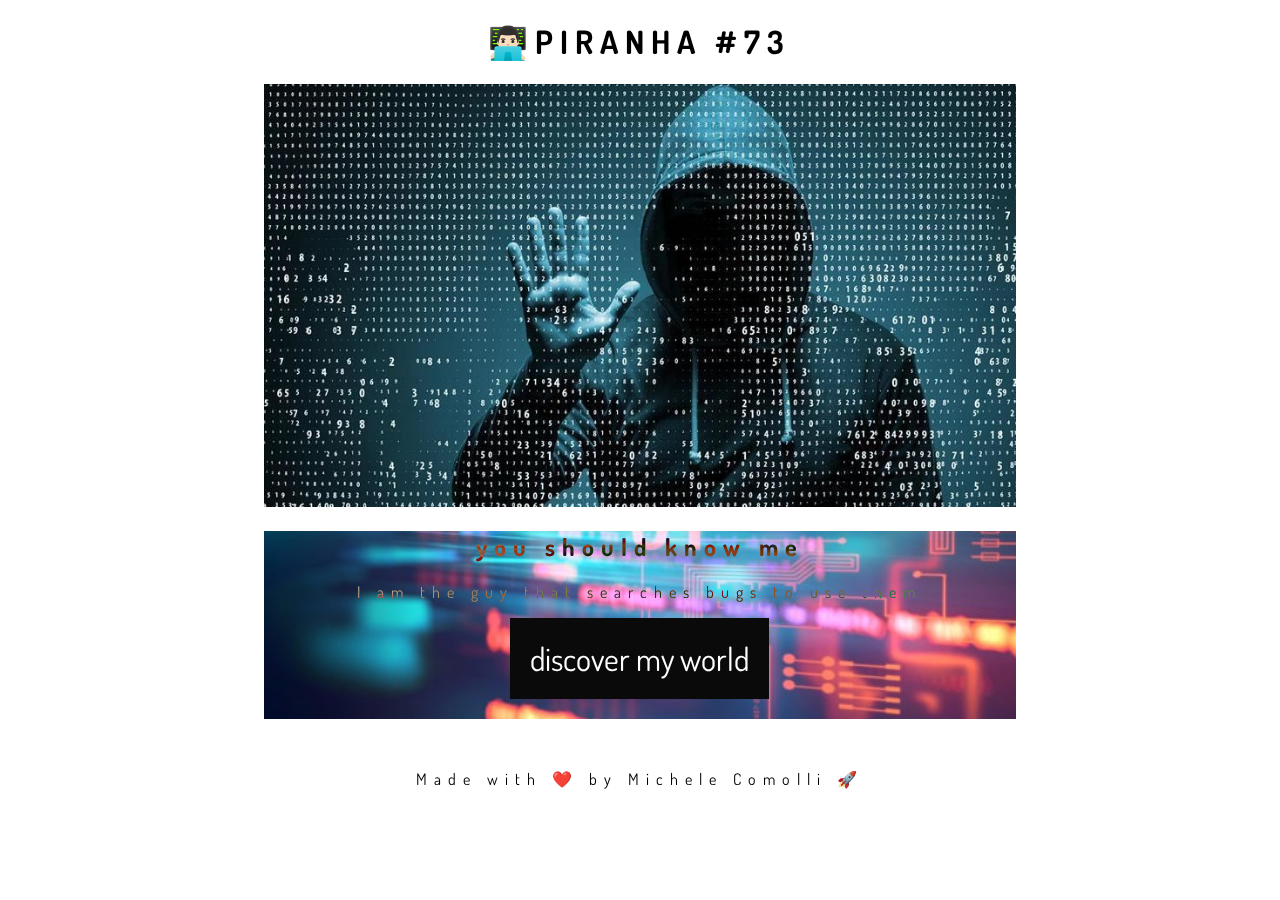
<file: index.html>
<!DOCTYPE html>
<html lang="en">

<head>
  <meta charset="UTF-8">
  <meta name="viewport" content="width=device-width, initial-scale=1.0">
  <title>MICHELE COMOLLI</title>
  <link rel="stylesheet" href="style.css">
  <link rel="stylesheet" href="https://use.fontawesome.com/releases/v5.6.3/css/all.css">
</head>

<body>
<div class="container">
  <div class="card">
    <h1>👨🏻‍💻PIRANHA #73</h1>
    <img src="images/hacker.jpg" alt="hacker" width="100%">
  </div>

  <div class="card" id="code">
    <h2 class="contr-txt">you should know me</h2>
    <p class="contr-txt">I am the guy that searches bugs to use them</p>
    <a href="myworld.html">
      <button>discover my world</button>
    </a>
  </div>

</div>
</body>

<footer>
  Made with ❤️ by Michele Comolli 🚀
</footer>
</html>
</file>
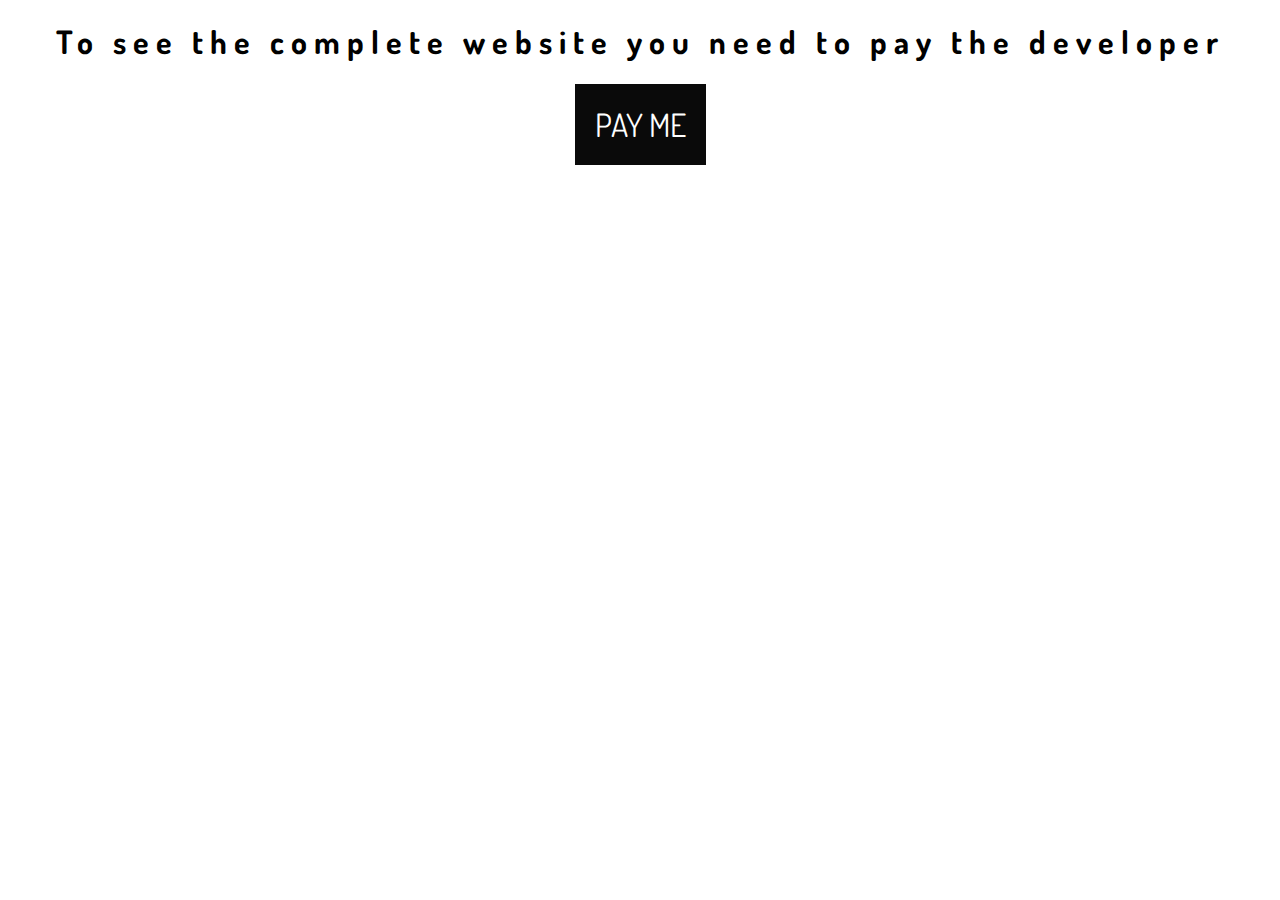
<file: message.html>
<!DOCTYPE html>
<html lang="en">
<head>
  <meta charset="UTF-8">
  <meta name="viewport" content="width=device-width, initial-scale=1.0">
  <title>error</title>
  <link rel="stylesheet" href="./style.css">
  <link rel="stylesheet" href="https://use.fontawesome.com/releases/v5.6.3/css/all.css">
</head>
<body>
  <h1>To see the complete website you need to pay the developer</h1>
  <a href="https://paypal.me/MicheleComolli?locale.x=it_IT">
    <button>PAY ME</button>
  </a>
</body>
</html>
</file>
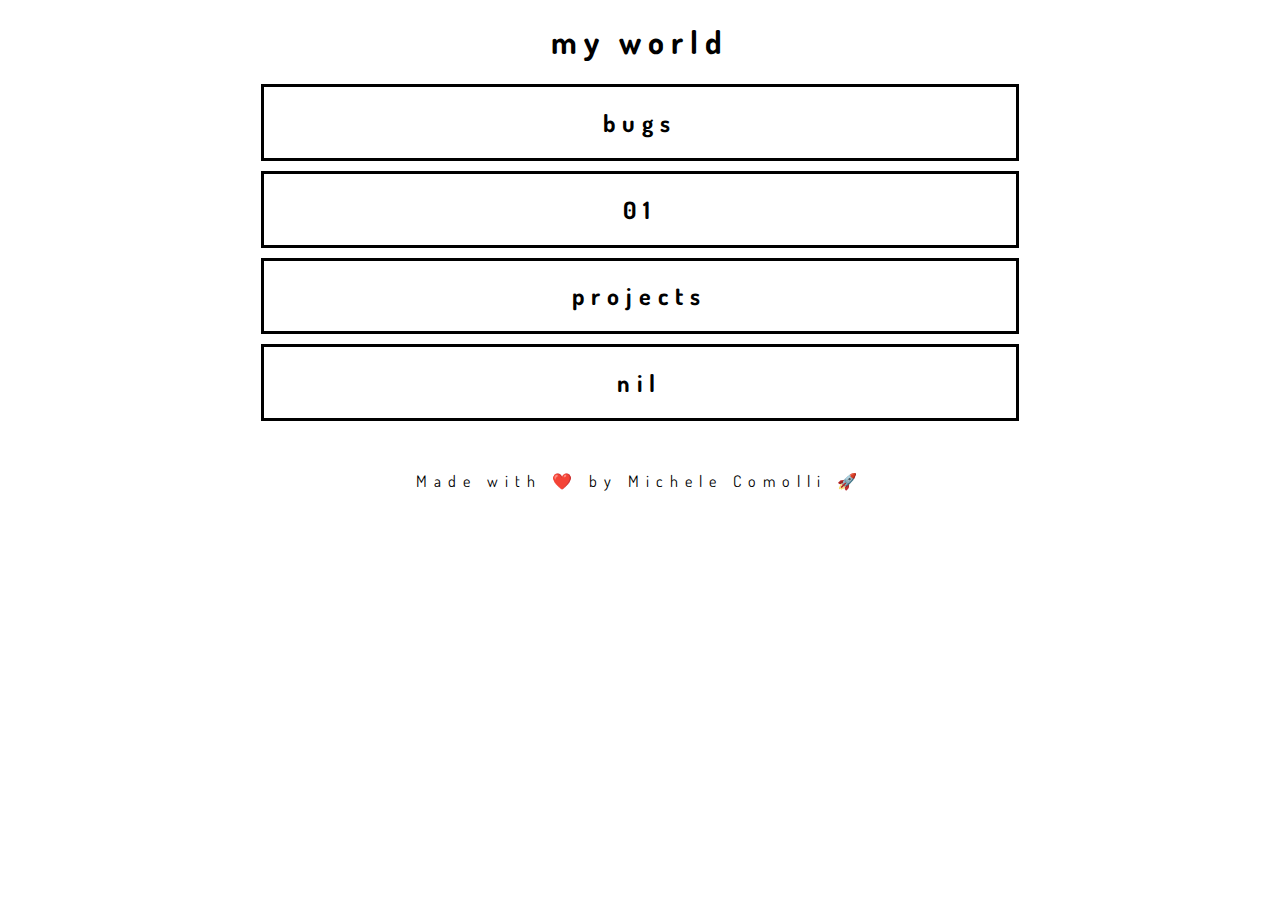
<file: myworld.html>
<!DOCTYPE html>
<head>
  <meta charset="UTF-8">
  <meta name="viewport" content="width=device-width, initial-scale=1.0">
  <title>My World</title>
  <link rel="stylesheet" href="./style.css">
  <link rel="stylesheet" href="https://use.fontawesome.com/releases/v5.6.3/css/all.css">
</head>

<body>
  <h1>my world</h1>
  <div class="container">
    <div class ="myworld card">
      <a href="message.html">
        <h2>bugs</h2>
      </a>
    </div>
    <div class ="myworld card">
      <a href="message.html">
        <h2>01</h2>
      </a>
    </div>
    <div class ="myworld card">
      <a href="message.html">
        <h2>projects</h2>
      </a>
    </div>
    <div class ="myworld card">
      <a href="message.html">
        <h2>nil</h2>
      </a>
    </div>
  </div>
</body>
<footer>
  Made with ❤️ by Michele Comolli 🚀
</footer>
</html>
</file>
<file: style.css>
@import url('https://fonts.googleapis.com/css2?family=Dosis:wght@200;300;400;500;600;700;800&display=swap');

body {
  font-family: 'Dosis', sans-serif;
  font-weight: 400;
  letter-spacing: 7px;
  text-align: center;
}

a {
  color: black;
  text-decoration: none;
}

button {
  font-family: 'Dosis';
  font-size: 32px;
  border: none;
  padding: 20px;
  margin-bottom: 20px;
  background-color: rgba(10,10,10,1.0);
  color: white;
}

button:hover {
  background-color: rgba(200,200,200,0.5);
  color: rgb(10,10,10);
}

footer {
  margin-top: 50px;
  font-family: 'Dosis', sans-serif;
  text-align: center;
}

.container {
  position: center;
  margin: 0 auto;
  width: 85%;
}

.card {
  width: 70%;
  margin: 10px auto;
}

.myworld {
  border: solid black;
}

.myworld:hover {
  background-color: rgba(200,200,200,0.5);
  color: rgb(50,50,50);
}

.contr-txt {
  color: rgb(210,210,210);
  mix-blend-mode: difference;
}

#code {
  background-image: url('images/code_background.jpg');
  background-attachment: fixed;
  background-size: cover;
}
</file>
